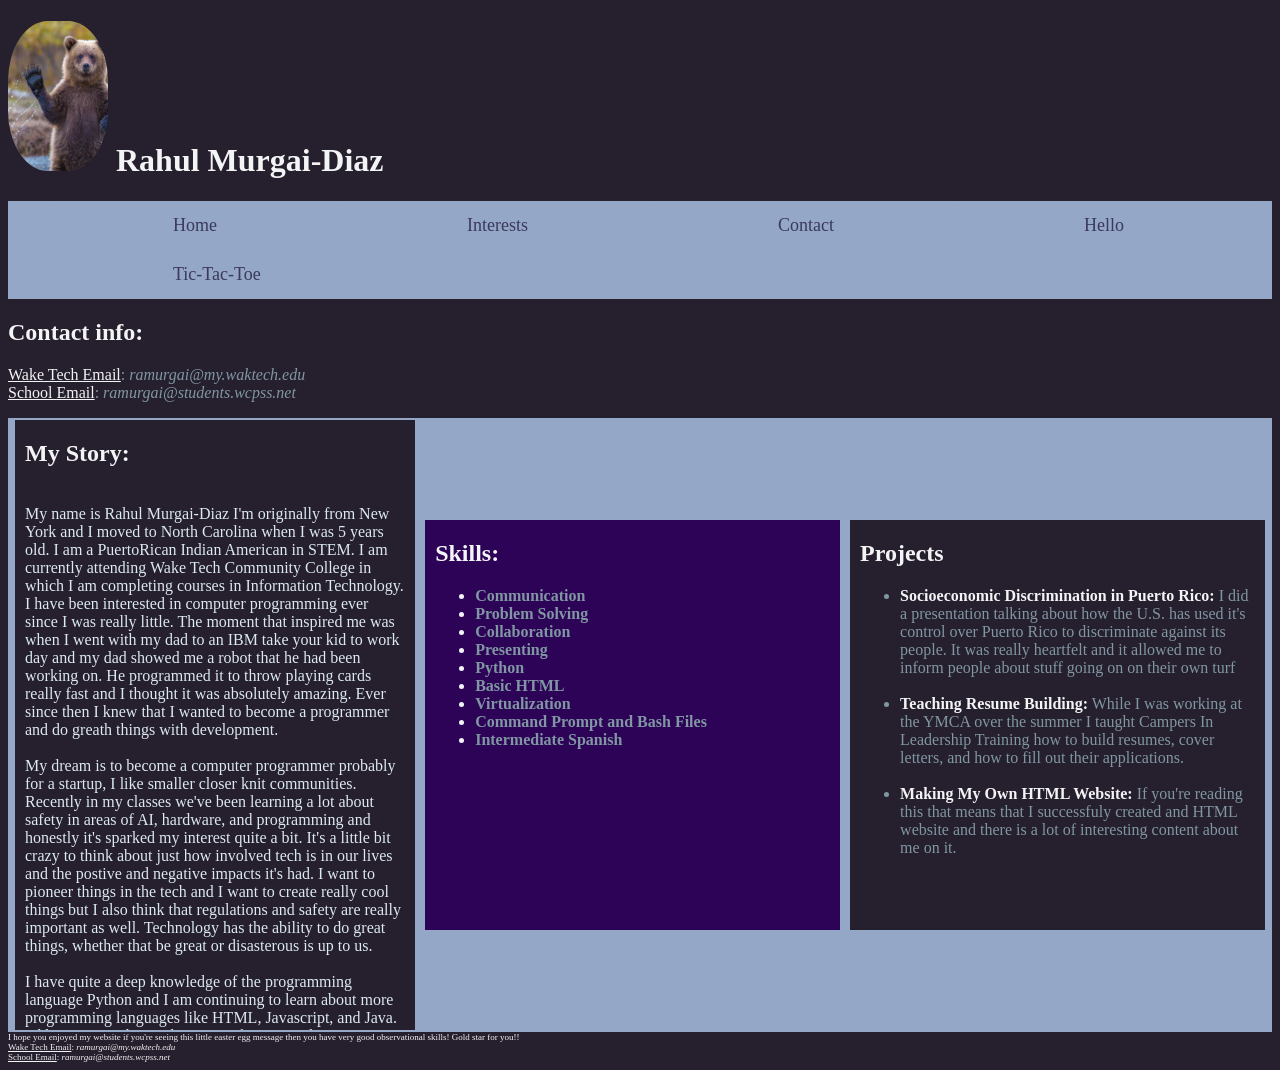
<file: index.html>
<!DOCTYPE html>
<html>
    <head>
        <!--Color Palette:
        Light Shades: #F3F4F5;
        Light Accent: #94A7C7;
        Main Brand Color: #8097A3;
        Dark Accent: #8382A5;
        Dark Shades: #261F2D;-->
        


        <link rel="stylesheet" href="Style.css">
    </head>

    <title>Rahul's Website</title>
    <body>
        <header>
            <h1 class="Name">
                <img class="Photo" src = "Bear.avif"/ width="200px" height="250px">
                Rahul Murgai-Diaz
        </header>
        <nav>
            <ul class="Navbar">
                <li><a href = "index.html">Home</a></li>
                <li><a href = "Interests.html">Interests</a></li>
                <li><a href = "Contact.html">Contact</a></li>
                <li><a href = "Hello.html">Hello</a></li>
                <!--Please just let me have the tic tac toe -->
                <li><a href = "tictactoe.html">Tic-Tac-Toe</a></li>
            </ul>
        </nav>
        <h2 class="Contact">Contact info:</h2>
        <p class="Contacts" id="Contact">
            <u>Wake Tech Email</u>: <em>ramurgai@my.waktech.edu</em></u>
            <br>
            <u>School Email</u>: <em>ramurgai@students.wcpss.net</em>
        </p>
        <main class="row container">
            <section class="column card box" style="flex-grow: 2;">
                <p id="Bio">
                    <h2 class="Story">My Story:</h2>
                    <p class="Bio">
                        <br>
                        My name is Rahul Murgai-Diaz I'm originally from New York and I moved to North Carolina when I was 5 years old. I am a PuertoRican Indian American in STEM. I am currently attending Wake Tech Community College in which I am completing courses in Information Technology. I have been interested in computer programming ever since I was really little. The moment that inspired me was when I went with my dad to an IBM take your kid to work day and my dad showed me a robot that he had been working on. He programmed it to throw playing cards really fast and I thought it was absolutely amazing. Ever since then I knew that I wanted to become a programmer and do greath things with development.
                        <br>
                        <br>
                        My dream is to become a computer programmer probably for a startup, I like smaller closer knit communities. Recently in my classes we've been learning a lot about safety in areas of AI, hardware, and programming and honestly it's sparked my interest quite a bit. It's a little bit crazy to think about just how involved tech is in our lives and the postive and negative impacts it's had. I want to pioneer things in the tech and I want to create really cool things but I also think that regulations and safety are really important as well. Technology has the ability to do great things, whether that be great or disasterous is up to us.
                        <br>  
                        <br>
                        I have quite a deep knowledge of the programming language Python and I am continuing to learn about more programming languages like HTML, Javascript, and Java. I'd have to say that Python is my favorite right now just because it allows you to do a lot of fun stuff that you wouldn't normally be able to do in other programming languages.
                    </p>
                </p>
            </section>
                <section class="column card box" style="background-color: #2d0357; flex-grow: 4;">
                <p id="Skills">
                    <h2 class="Skills">Skills:</h2>
                    <ul class="Skilllist">
                        <li><strong>Communication</strong></li>
                        <li><strong>Problem Solving</strong></li>
                        <li><strong>Collaboration</strong></li>
                        <li><strong>Presenting</strong></li>
                        <li><strong>Python</strong></li>
                        <li><strong>Basic HTML</strong></li>
                        <li><strong>Virtualization</strong></li>
                        <li><strong>Command Prompt and Bash Files</strong></li>
                        <li><strong>Intermediate Spanish</strong></li>
                    </ul>
                </p>
            </section>
            <section class="column card box" style="flex-grow: 4;">
                <p id = "Projects">
                    <h2 class="Projects">Projects</h2>
                    <ul class="Projectlist">
                        <li><strong>Socioeconomic Discrimination in Puerto Rico:</strong> I did a presentation talking about how the U.S. has used it's control over Puerto Rico to discriminate against its people. It was really heartfelt and it allowed me to inform people about stuff going on on their own turf</li>
                        <br>
                        <li><strong>Teaching Resume Building:</strong> While I was working at the YMCA over the summer I taught Campers In Leadership Training how to build resumes, cover letters, and how to fill out their applications.</li>
                        <br>
                        <li><strong>Making My Own HTML Website:</strong> If you're reading this that means that I successfuly created and HTML website and there is a lot of interesting content about me on it.</li>
                    </ul>
                </p>
            </section>
        </main>
        <footer>
            I hope you enjoyed my website if you're seeing this little easter egg message then you have very good observational skills! Gold star for you!!
            <br>
            <u>Wake Tech Email</u>: <em>ramurgai@my.waktech.edu</em></u>
            <br>
            <u>School Email</u>: <em>ramurgai@students.wcpss.net</em>
        </footer>
    </body>
</html>
</file>
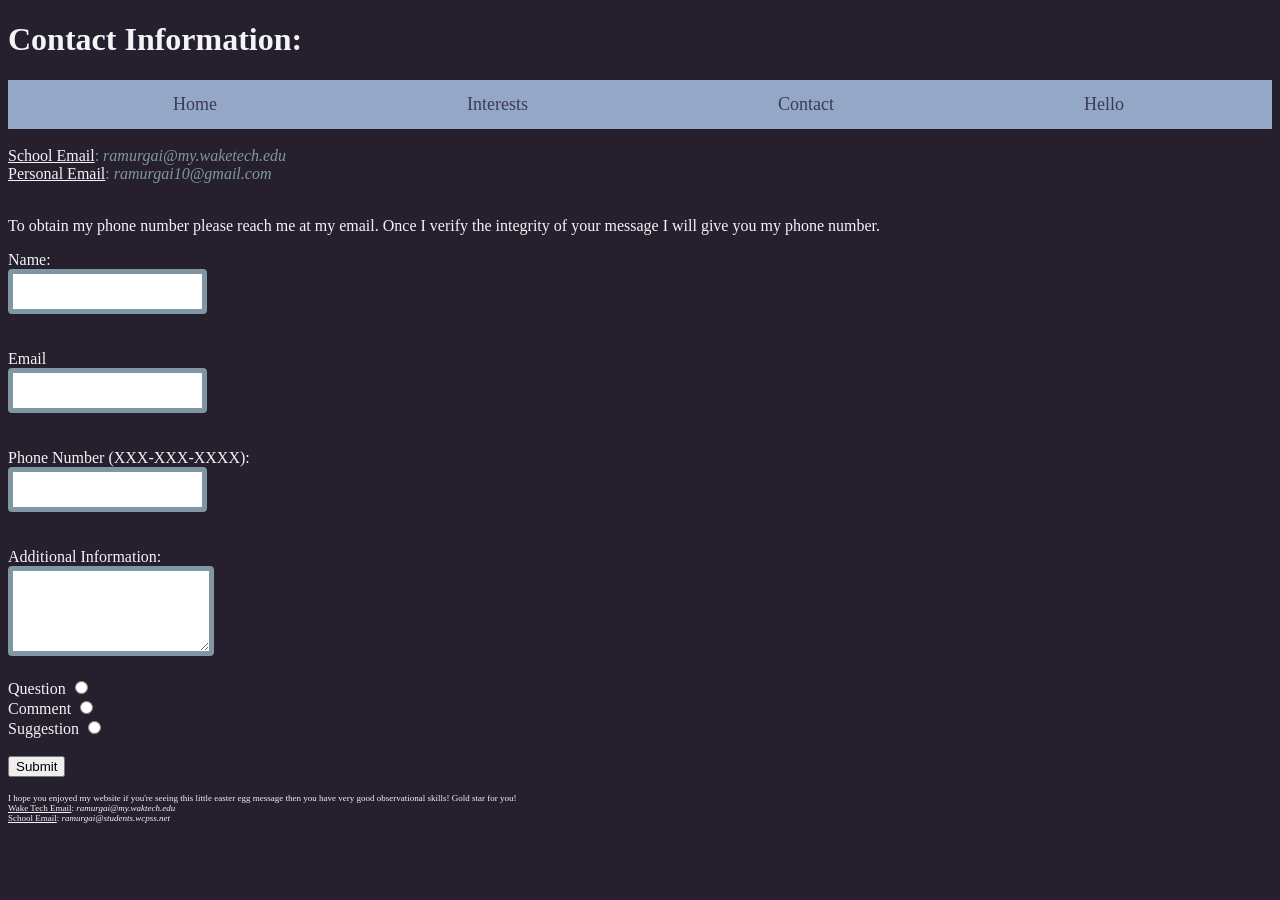
<file: Contact.html>
<!DOCTYPE html>
<html>
    <head>
        <link rel="stylesheet" href="Style.css">
    </head>
    <body>
        <header>
            <h1 class="ContactInfo">Contact Information:</h1>
            <ul class="Navbar">
                <li><a href = "index.html">Home</a></li>
                <li><a href = "Interests.html">Interests</a></li>
                <li><a href = "Contact.html">Contact</a></li>
                <li><a href = "Hello.html">Hello</a></li>
            </ul>
        </header>
        <p class="Contacts" id="Contact">
            <u>School Email</u>: <em>ramurgai@my.waketech.edu</em>
            <br>
            <u>Personal Email</u>: <em>ramurgai10@gmail.com</em>
            <br>
            <br>
            <p class="PhoneInfo">
                To obtain my phone number please reach me at my email. Once I verify the integrity of your message I will give you my phone number.
            </p>
            <form>
                <label class="label" for="name">Name:</label>
                <input class="input" type="text" id="name" name="name" style="flex-grow: 20;" required>
                <br>
                <br>
                <label class="label" for="email">Email </label>
                <input class="input" type="email" id="email" name="email" pattern=".+@gmail\.com" required>
                <br>
                <br>
                <label class="label" for="phone">Phone Number (XXX-XXX-XXXX):</label>
                <input class="input" type="tel" id="phone" name="phone" pattern="[0-9]{3}-[0-9]{3}-[0-9]{4}">
                <br>
                <br>
                <label class="label" for="extra">Additional Information:</label>
                <br>
                <textarea class="textarea" id="extra" name="extra" rows="4" minlength="10"></textarea>
                <br>
                <br>
                <label class="label" for="question">Question</label>
                <input class="radio" type="radio" id="question" name="qcs">
                <br>
                <label class="label" for="comment" >Comment</label>
                <input class="radio" type="radio" id="comment" name="qcs">
                <br>
                <label class="label" for="comment">Suggestion</label>
                <input class="radio" type="radio" id="suggestion" name="qcs">
                <br>
                <br>
                <input type="submit">
            </form>

        </p>
        <footer>
            I hope you enjoyed my website if you're seeing this little easter egg message then you have very good observational skills! Gold star for you!
            <br>
            <u>Wake Tech Email</u>: <em>ramurgai@my.waktech.edu</em></u>
            <br>
            <u>School Email</u>: <em>ramurgai@students.wcpss.net</em>
        </footer>
    </body>

</html>
</file>
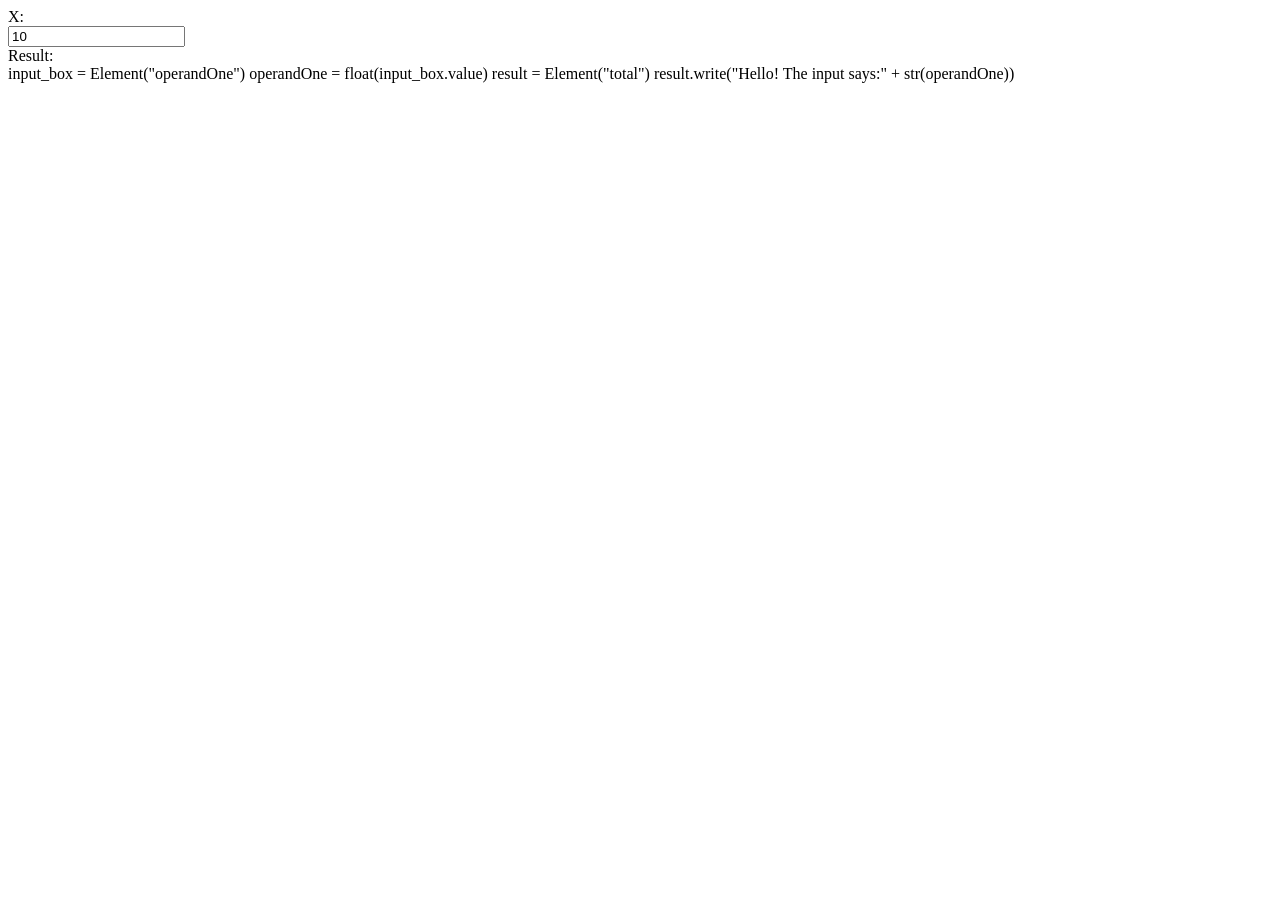
<file: Hello.html>
<!DOCTYPE html>
<html lang="en">
    <head>
        <link rel="stylesheet" href="https://pyscript.net/latest/pyscript.css" />
        <script defer src="https://pyscript.net/latest/pyscript.js"></script>
        <style>
            label{
                display:block;
            }
        </style>
    </head>
    <body>
        <form>
            <label for="operandOne">X:</label><input name="operandOne" id="operandOne" value="10">
            <label for="total">Result:</label><div name="total" id="total"></div>
        </form>
        <py-script>
            input_box = Element("operandOne")
            operandOne = float(input_box.value)
            result = Element("total")
            result.write("Hello! The input says:" + str(operandOne))
        </py-script>
    </body>
</html>
</file>
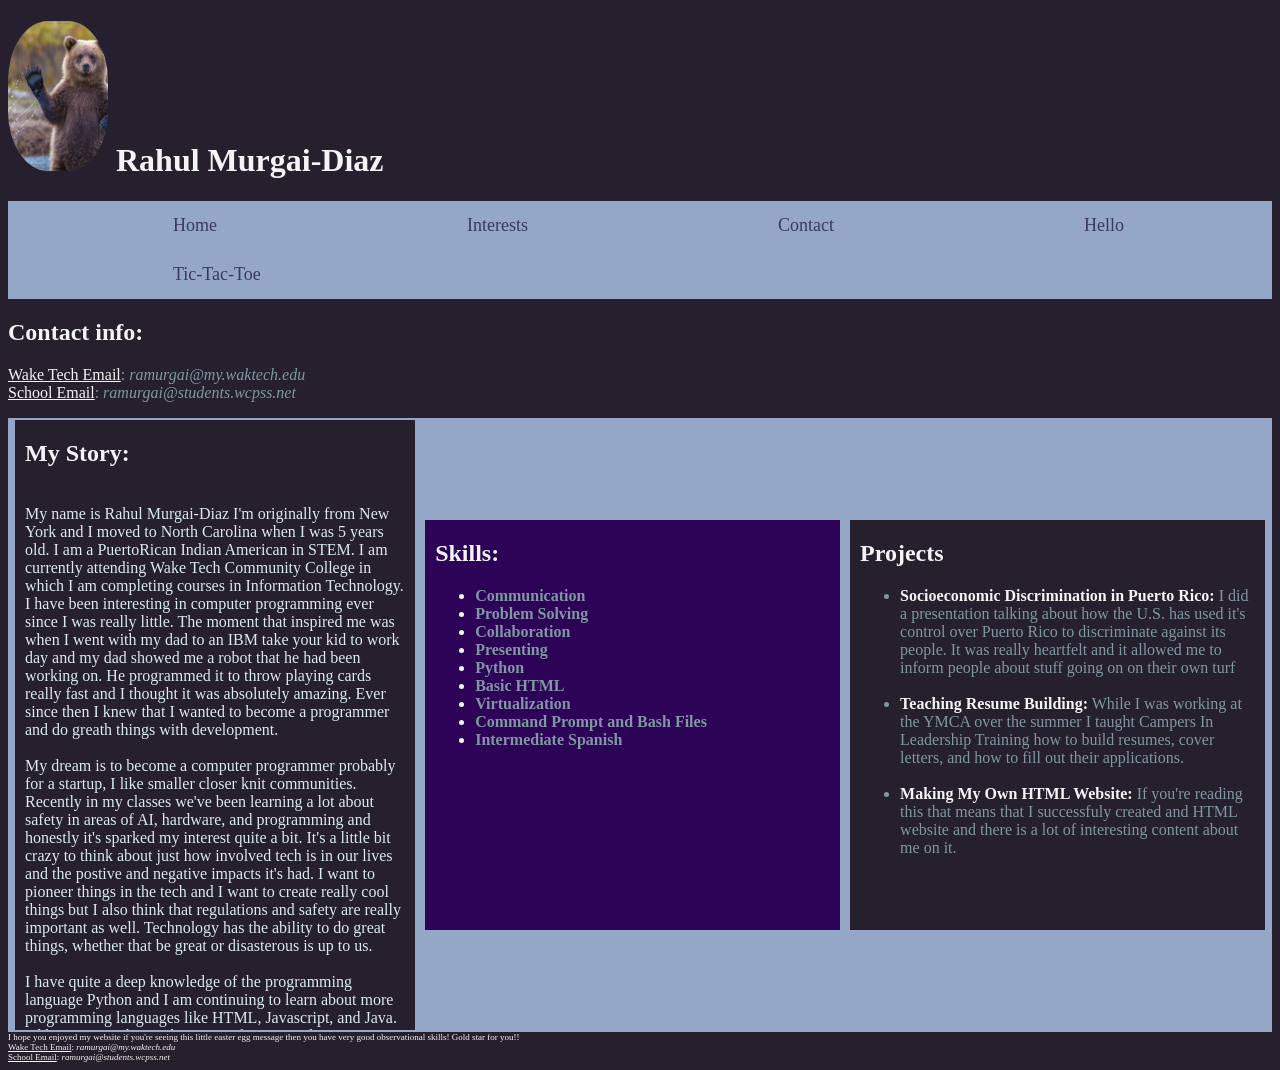
<file: index1.html>
<!DOCTYPE html>
<html>
    <head>
        <!--Color Palette:
        Light Shades: #F3F4F5;
        Light Accent: #94A7C7;
        Main Brand Color: #8097A3;
        Dark Accent: #8382A5;
        Dark Shades: #261F2D;-->
        


        <link rel="stylesheet" href="Style.css">
    </head>

    <title>Rahul's Website</title>
    <body>
        <header>
            <h1 class="Name">
                <img class="Photo" src = "Bear.avif"/ width="200px" height="250px">
                Rahul Murgai-Diaz
        </header>
        <nav>
            <ul class="Navbar">
                <li><a href = "index1.html">Home</a></li>
                <li><a href = "Interests.html">Interests</a></li>
                <li><a href = "Contact.html">Contact</a></li>
                <li><a href = "Hello.html">Hello</a></li>
                <!--Please just let me have the tic tac toe -->
                <li><a href = "tictactoe.html">Tic-Tac-Toe</a></li>
            </ul>
        </nav>
        <h2 class="Contact">Contact info:</h2>
        <p class="Contacts" id="Contact">
            <u>Wake Tech Email</u>: <em>ramurgai@my.waktech.edu</em></u>
            <br>
            <u>School Email</u>: <em>ramurgai@students.wcpss.net</em>
        </p>
        <main class="row container">
            <section class="column card box" style="flex-grow: 2;">
                <p id="Bio">
                    <h2 class="Story">My Story:</h2>
                    <p class="Bio">
                        <br>
                        My name is Rahul Murgai-Diaz I'm originally from New York and I moved to North Carolina when I was 5 years old. I am a PuertoRican Indian American in STEM. I am currently attending Wake Tech Community College in which I am completing courses in Information Technology. I have been interesting in computer programming ever since I was really little. The moment that inspired me was when I went with my dad to an IBM take your kid to work day and my dad showed me a robot that he had been working on. He programmed it to throw playing cards really fast and I thought it was absolutely amazing. Ever since then I knew that I wanted to become a programmer and do greath things with development.
                        <br>
                        <br>
                        My dream is to become a computer programmer probably for a startup, I like smaller closer knit communities. Recently in my classes we've been learning a lot about safety in areas of AI, hardware, and programming and honestly it's sparked my interest quite a bit. It's a little bit crazy to think about just how involved tech is in our lives and the postive and negative impacts it's had. I want to pioneer things in the tech and I want to create really cool things but I also think that regulations and safety are really important as well. Technology has the ability to do great things, whether that be great or disasterous is up to us.
                        <br>  
                        <br>
                        I have quite a deep knowledge of the programming language Python and I am continuing to learn about more programming languages like HTML, Javascript, and Java. I'd have to say that Python is my favorite right now just because it allows you to do a lot of fun stuff that you wouldn't normally be able to do in other programming languages.
                    </p>
                </p>
            </section>
                <section class="column card box" style="background-color: #2d0357; flex-grow: 4;">
                <p id="Skills">
                    <h2 class="Skills">Skills:</h2>
                    <ul class="Skilllist">
                        <li><strong>Communication</strong></li>
                        <li><strong>Problem Solving</strong></li>
                        <li><strong>Collaboration</strong></li>
                        <li><strong>Presenting</strong></li>
                        <li><strong>Python</strong></li>
                        <li><strong>Basic HTML</strong></li>
                        <li><strong>Virtualization</strong></li>
                        <li><strong>Command Prompt and Bash Files</strong></li>
                        <li><strong>Intermediate Spanish</strong></li>
                    </ul>
                </p>
            </section>
            <section class="column card box" style="flex-grow: 4;">
                <p id = "Projects">
                    <h2 class="Projects">Projects</h2>
                    <ul class="Projectlist">
                        <li><strong>Socioeconomic Discrimination in Puerto Rico:</strong> I did a presentation talking about how the U.S. has used it's control over Puerto Rico to discriminate against its people. It was really heartfelt and it allowed me to inform people about stuff going on on their own turf</li>
                        <br>
                        <li><strong>Teaching Resume Building:</strong> While I was working at the YMCA over the summer I taught Campers In Leadership Training how to build resumes, cover letters, and how to fill out their applications.</li>
                        <br>
                        <li><strong>Making My Own HTML Website:</strong> If you're reading this that means that I successfuly created and HTML website and there is a lot of interesting content about me on it.</li>
                    </ul>
                </p>
            </section>
        </main>
        <footer>
            I hope you enjoyed my website if you're seeing this little easter egg message then you have very good observational skills! Gold star for you!!
            <br>
            <u>Wake Tech Email</u>: <em>ramurgai@my.waktech.edu</em></u>
            <br>
            <u>School Email</u>: <em>ramurgai@students.wcpss.net</em>
        </footer>
    </body>
</html>
</file>
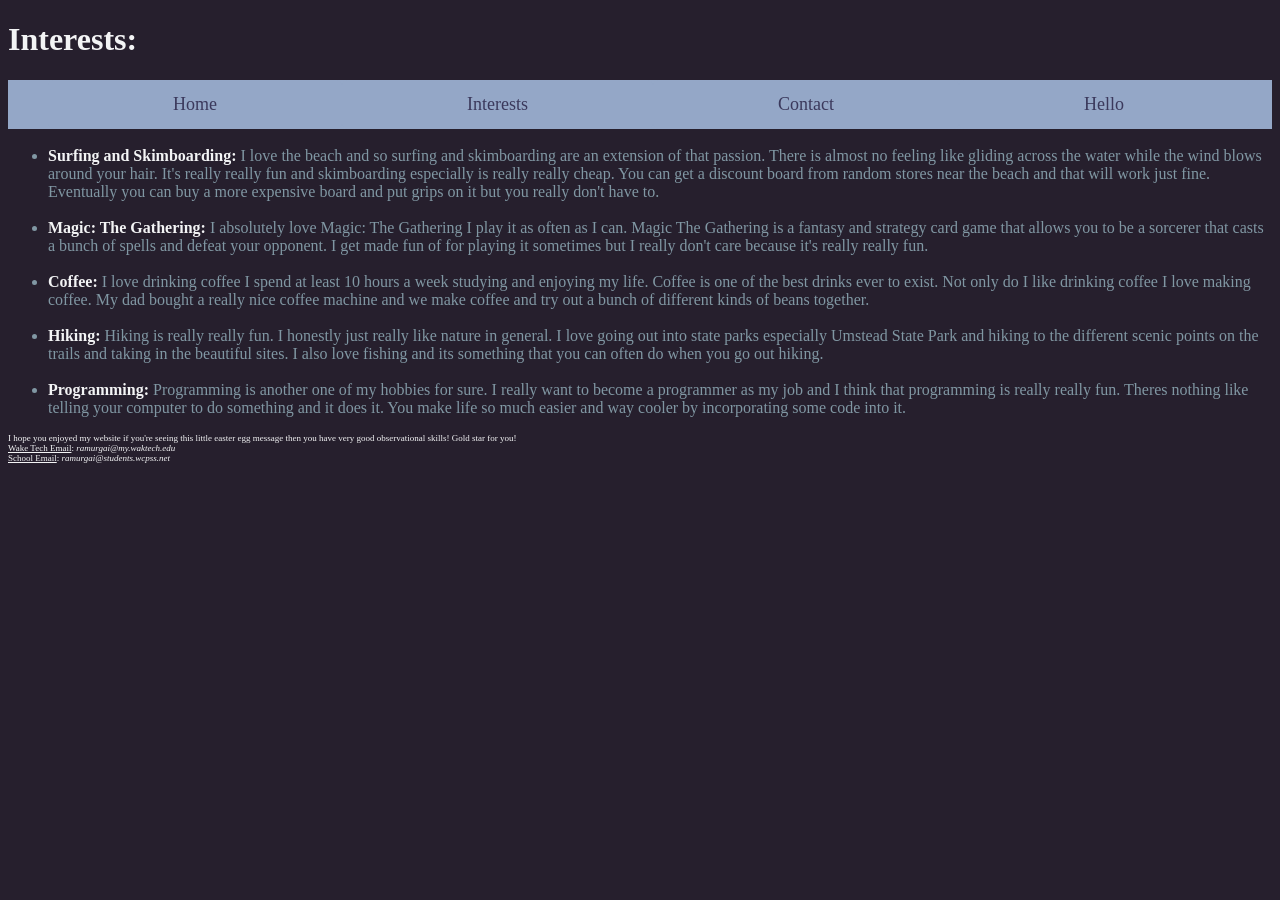
<file: Interests.html>
<!DOCTYPE html>
<html>
    <head>
        <link rel="stylesheet" href="Style.css">
    </head>
    <body>
        <header>
            <h1 class="Interests">Interests:</h1>
            <ul class="Navbar">
                <li><a href = "index.html">Home</a></li>
                <li><a href = "Interests.html">Interests</a></li>
                <li><a href = "Contact.html">Contact</a></li>
                <li><a href = "Hello.html">Hello</a></li>
            </ul>
        </header>
        
        <p id = "Interests">
            <ul class="Interestlist">
                <li><strong>Surfing and Skimboarding:</strong> I love the beach and so surfing and skimboarding are an extension of that passion. There is almost no feeling like gliding across the water while the wind blows around your hair. It's really really fun and skimboarding especially is really really cheap. You can get a discount board from random stores near the beach and that will work just fine. Eventually you can buy a more expensive board and put grips on it but you really don't have to.</li>
                <br>
                <li><strong>Magic: The Gathering:</strong> I absolutely love Magic: The Gathering I play it as often as I can. Magic The Gathering is a fantasy and strategy card game that allows you to be a sorcerer that casts a bunch of spells and defeat your opponent. I get made fun of for playing it sometimes but I really don't care because it's really really fun.</li>
                <br>
                <li><strong>Coffee:</strong> I love drinking coffee I spend at least 10 hours a week studying and enjoying my life. Coffee is one of the best drinks ever to exist. Not only do I like drinking coffee I love making coffee. My dad bought a really nice coffee machine and we make coffee and try out a bunch of different kinds of beans together.</li>
                <br>
                <li><strong>Hiking:</strong> Hiking is really really fun. I honestly just really like nature in general. I love going out into state parks especially Umstead State Park and hiking to the different scenic points on the trails and taking in the beautiful sites. I also love fishing and its something that you can often do when you go out hiking.</li>
                <br>
                <li><strong>Programming:</strong> Programming is another one of my hobbies for sure. I really want to become a programmer as my job and I think that programming is really really fun. Theres nothing like telling your computer to do something and it does it. You make life so much easier and way cooler by incorporating some code into it.</li>
            </ul>
        </p>
        <footer>
            I hope you enjoyed my website if you're seeing this little easter egg message then you have very good observational skills! Gold star for you!
            <br>
            <u>Wake Tech Email</u>: <em>ramurgai@my.waktech.edu</em></u>
            <br>
            <u>School Email</u>: <em>ramurgai@students.wcpss.net</em>
        </footer>
    </body>
</html>
</file>
<file: Style.css>
body {
    background-color: #261F2D;

}

.Name {
    color: #F3F4F5;
    font-family: 'Times New Roman';
    font-size: xx-large;
}

nav{
    position: relative;
    top: 0;
    width: 100%;
}

.Navbar{
    font-family: 'Times New Roman';
    font-size: large;
    list-style-type: none;
    margin: 1;
    padding: 5;
    position: relative;
    top:0;
    overflow: hidden;
    background-color:#94A7C7;
    height:auto;
}

a {
    color: #b276ed;
    background-color: #94A7C7;
    padding: 10px 10px;
    border: none;
    border-radius: 5px;
    cursor: pointer;
    transition: background-color 0.3s;
}

a:hover {
    background-color: #b276ed;
}

.Navbar li{
    float: left;
    border-right: none;
    
}

.Navbar li a{
    display: block;
    color: #3b395c;
    text-align: center;
    padding: 14px 125px;
    text-decoration: none;
}


.Contact {
    color: #F3F4F5;
    font-family: 'Times New Roman';
}

.Contacts {
    color: #8097A3;
    font-family: 'Times New Roman';
    font-size: medium;
}

.Photo {
    display: inline-block;
    border-radius: 40%;
    width: 100px;
    height: 150px;
}

.Story {
    color: #F3F4F5;
    font-family: 'Times New Roman';
}

.column{
    float: left;
    width: 29%;
    padding: 10px 30px;
    max-height: 600px;
    min-height: 400px;
    overflow: hidden;
}
.row:after{
    content: "";
    display: table;
    clear:both;
}

.container{
    background-color: #94A7C7;
    padding: 2px;
    display: flex;
    justify-content: flex-start;
    justify-content: center;
    justify-content: space-between;
    justify-content: space-around;
    height: 610px;
    align-items: center;
}
.box {
    background-color: #261F2D;
    color: #8097A3;
    padding: 0 10px 10px;
    margin: 5px;
}


.Bio {
    color: #dbe9f0;
    font-family: 'Times New Roman';
    font-size: medium;
    background-color: #261F2D;
}

.Skills{
    color: #F3F4F5;
    font-family: 'Times New Roman';
}

.Skilllist {
    color: #F3F4F5;
    font-family: 'Times New Roman';
    font-size: medium;
}

.Skilllist strong{
    color: #8097A3;
}

.Projects {
    color: #F3F4F5;
    font-family: 'Times New Roman'
}

.Projectlist{
    color: #8097A3;
    font-family: 'Times New Roman';
    font-size: medium;
}

.Projectlist strong {
    color: #F3F4F5;
}

u {
    color: #F3F4F5;
}

.ContactInfo {
    color: #F3F4F5;
    font-family: 'Times New Roman';
    font-size: xx-large;
}

.Interests {
    color: #F3F4F5;
    font-family: 'Times New Roman';
    font-size: xx-large;
}

.PhoneInfo {
    color: #F3F4F5;
    font-family: 'Times New Roman';
    font-size: medium;
}

footer {
    color: #F3F4F5;
    font-family: 'Times New Roman';
    font-size: xx-small;
}

.Interestlist {
    color: #8097A3;
    font-family: 'Times New Roman';
    font-size: medium;
}

.Interestlist strong {
    color: #F3F4F5;
    font-family: 'Times New Roman';
    font-size: medium;
}


.input {
    padding: 10px;
    border-radius: 100px;
    border: 5px solid #8097A3;
    border-radius: 4px;
    display: flex;

}

.textarea {
    padding: 10px;
    border-radius: 100px;
    border: 5px solid #8097A3;
    border-radius: 4px;
}

.textarea:focus {
    border-color: #b276ed;
    box-shadow: 0 0 10px rgba(51,51,51,.05);
    outline: none;
}

.input:focus {
    border-color: #b276ed;
    box-shadow: 0 0 10px rgba(51,51,51,.05);
    outline: none;
}

label {
    color: #F3F4F5;
}

.flex-container {
    display: flex;
    flex-direction: row;
}
  
  /* Responsive layout - makes a one column layout instead of a two-column layout */
@media (max-width: 800px) {
    .flex-container {
      flex-direction: column;
      
    }
    .content .Bio{
        font-size: xx-small;
    }
}
</file>
